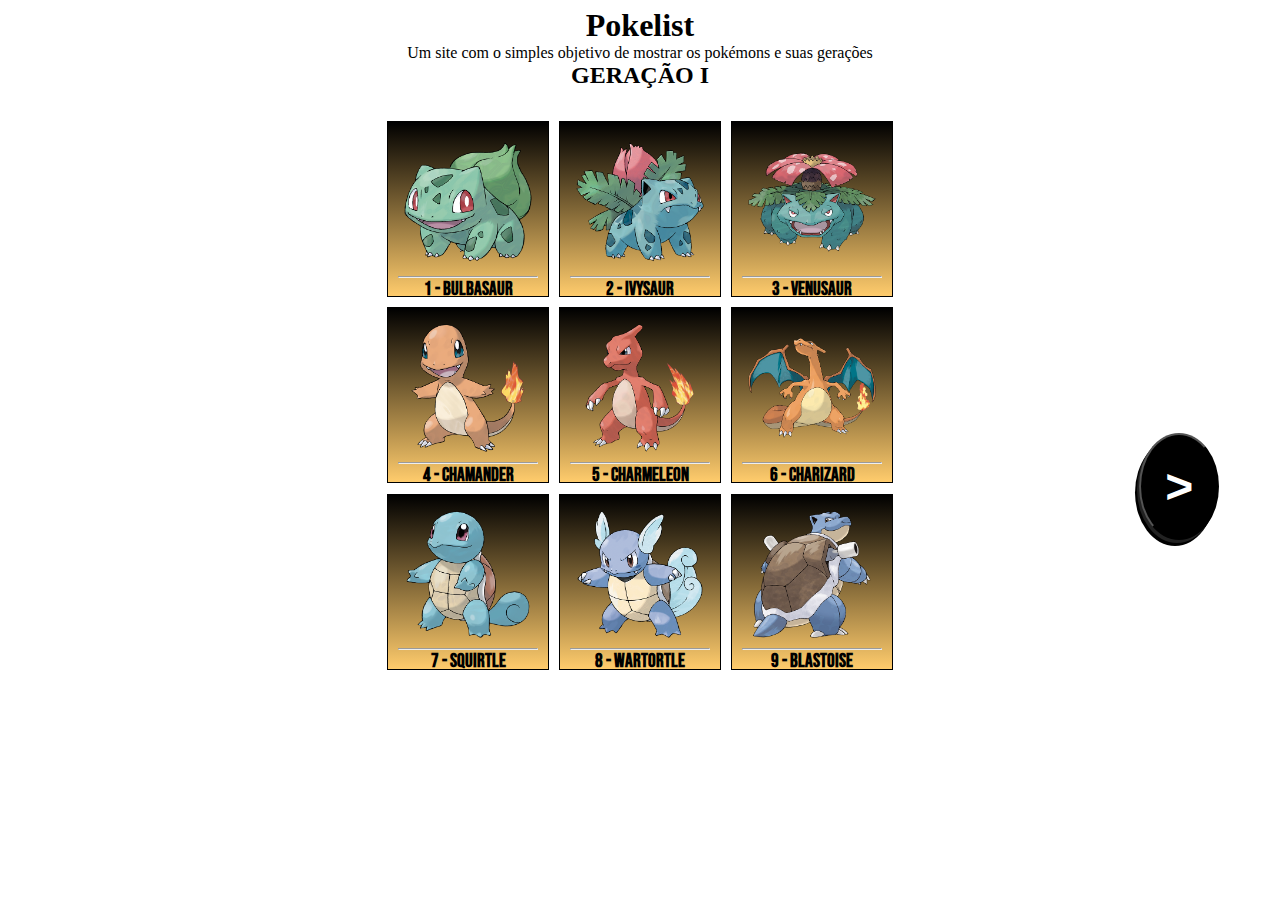
<file: index.html>
<!DOCTYPE html>
<html lang="en">
<head>
  <meta charset="UTF-8">
  <meta name="viewport" content="width=device-width, initial-scale=1.0">
  <link rel="icon" href="./imagem/favicon-pokebola.jpeg">
  <link rel="stylesheet" href="./css/style.css">
  <title>Pokelist</title>
</head>
<body>
  <main>
    <div class="container__button">

      <div class="buttom__next">
        <button class="btn btn__next"><a href="./page2.html">&gt;</a></button>
      </div>

    </div>

    <div class="text__top">
      <h1>Pokelist</h1>
      <p>Um site com o simples objetivo de mostrar os pokémons e suas gerações</p>
      <h2>GERAÇÃO I</h2>
    </div>

    <div class="container__cards">

      <div class="card__rows">
        <div class="card card__1">
          <img src="./imagem/imagens-1-9/1.png" alt="" class="img__card">
          <hr>
          <h3 class="pokemon__name">1 - Bulbasaur</h3>
        </div>

        <div class="card card__1">
          <img src="./imagem/imagens-1-9/2.png" alt="" class="img__card">
          <hr>
          <h3 class="pokemon__name">2 - Ivysaur</h3>
        </div>

        <div class="card card__1">
          <img src="./imagem/imagens-1-9/3.png" alt="" class="img__card">
          <hr>
          <h3 class="pokemon__name">3 - Venusaur</h3>
        </div>
      </div>

      <div class=" card__rows">
        <div class="card card__1">
          <img src="./imagem/imagens-1-9/4.png" alt="" class="img__card">
          <hr>
          <h3 class="pokemon__name">4 - Chamander</h3>
        </div>

        <div class="card card__1">
          <img src="./imagem/imagens-1-9/5.png" alt="" class="img__card">
          <hr>
          <h3 class="pokemon__name">5 - Charmeleon</h3>
        </div>

        <div class="card card__1">
          <img src="./imagem/imagens-1-9/6.png" alt="" class="img__card">
          <hr>
          <h3 class="pokemon__name">6 - Charizard</h3>
        </div>
      </div>

      <div class=" card__rows">
        <div class="card card__1">
          <img src="./imagem/imagens-1-9/7.png" alt="" class="img__card">
          <hr>
          <h3 class="pokemon__name">7 - Squirtle</h3>
        </div>

        <div class="card card__1">
          <img src="./imagem/imagens-1-9/8.png" alt="" class="img__card">
          <hr>
          <h3 class="pokemon__name">8 - Wartortle</h3>
        </div>

        <div class="card card__1">
          <img src="./imagem/imagens-1-9/9.png" alt="" class="img__card">
          <hr>
          <h3 class="pokemon__name">9 - Blastoise</h3>
        </div>
      </div>

    </div>

  </main>
</body>
</html>
</file>
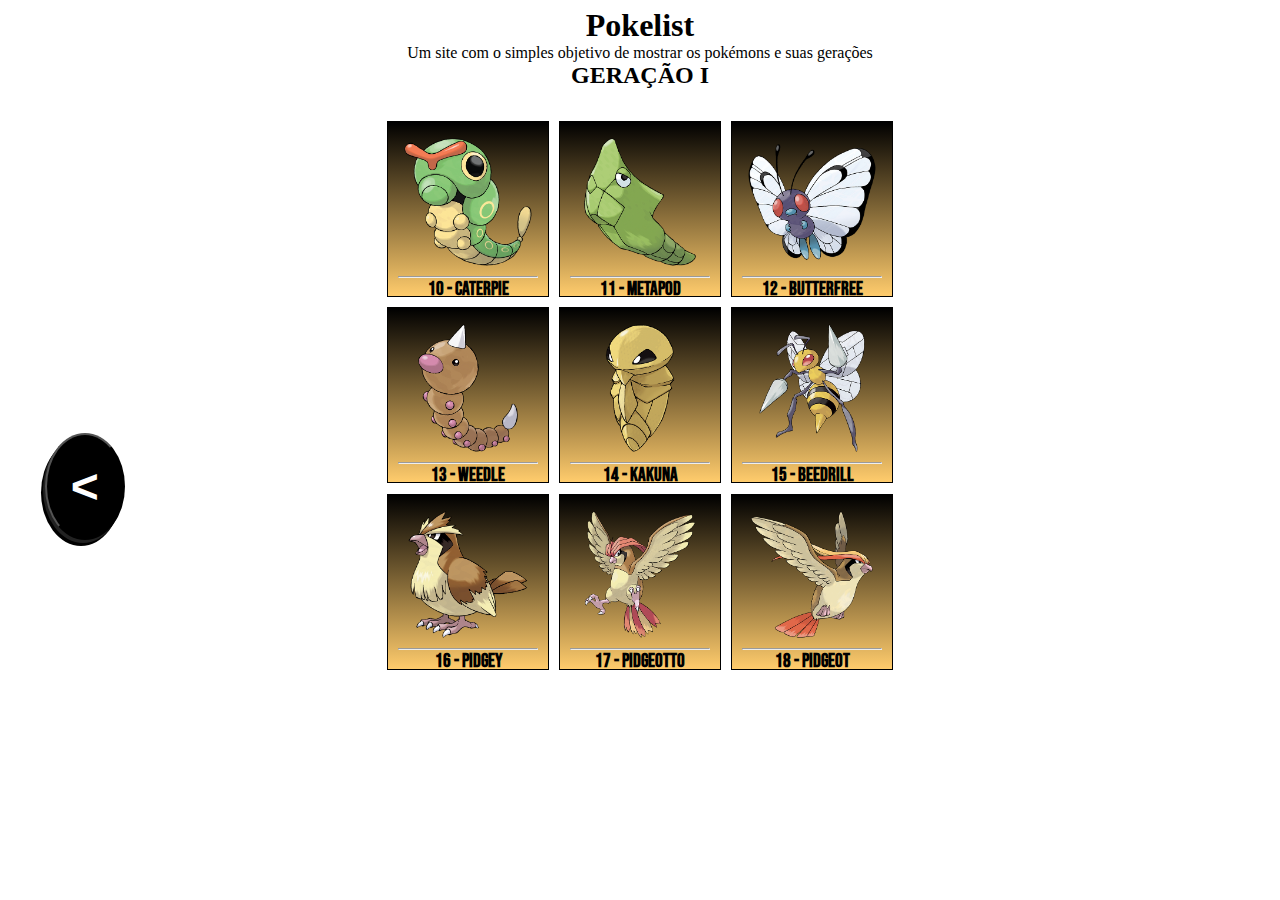
<file: page2.html>
<!DOCTYPE html>
<html lang="en">
<head>
  <meta charset="UTF-8">
  <meta name="viewport" content="width=device-width, initial-scale=1.0">
  <link rel="icon" href="./imagem/favicon-pokebola.jpeg">
  <link rel="stylesheet" href="./css/style.css">
  <title>Pokelist</title>
</head>
<body>
  <main>
    <div class="container__button">

      <!-- <div class="buttom__next">
        <button class="btn btn__next"><a href="./page2.html">&gt;</a></button>
      </div> -->

      <div class="buttom__prev">
        <button class="btn btn__prev"><a href="./index.html">&lt;</a></button>
      </div>

    </div>

    <div class="text__top">
      <h1>Pokelist</h1>
      <p>Um site com o simples objetivo de mostrar os pokémons e suas gerações</p>
      <h2>GERAÇÃO I</h2>
    </div>

    <div class="container__cards">

      <div class="card__rows">
        <div class="card card__1">
          <img src="./imagem/imagens 10-18/10.png" alt="" class="img__card">
          <hr>
          <h3 class="pokemon__name">10 - Caterpie</h3>
        </div>

        <div class="card card__1">
          <img src="./imagem/imagens 10-18/11.png" alt="" class="img__card">
          <hr>
          <h3 class="pokemon__name">11 - Metapod</h3>
        </div>

        <div class="card card__1">
          <img src="./imagem/imagens 10-18/12.png" alt="" class="img__card">
          <hr>
          <h3 class="pokemon__name">12 - Butterfree</h3>
        </div>
      </div>

      <div class=" card__rows">
        <div class="card card__1">
          <img src="./imagem/imagens 10-18/13.png" alt="" class="img__card">
          <hr>
          <h3 class="pokemon__name">13 - Weedle</h3>
        </div>

        <div class="card card__1">
          <img src="./imagem/imagens 10-18/14.png" alt="" class="img__card">
          <hr>
          <h3 class="pokemon__name">14 - kakuna</h3>
        </div>

        <div class="card card__1">
          <img src="./imagem/imagens 10-18/15.png" alt="" class="img__card">
          <hr>
          <h3 class="pokemon__name">15 - Beedrill</h3>
        </div>
      </div>

      <div class=" card__rows">
        <div class="card card__1">
          <img src="./imagem/imagens 10-18/16.png" alt="" class="img__card">
          <hr>
          <h3 class="pokemon__name">16 - Pidgey</h3>
        </div>

        <div class="card card__1">
          <img src="./imagem/imagens 10-18/17.png" alt="" class="img__card">
          <hr>
          <h3 class="pokemon__name">17 - Pidgeotto</h3>
        </div>

        <div class="card card__1">
          <img src="./imagem/imagens 10-18/18.png" alt="" class="img__card">
          <hr>
          <h3 class="pokemon__name">18 - Pidgeot</h3>
        </div>
      </div>

    </div>

  </main>
</body>
</html>
</file>
<file: css/style.css>
@import url('https://fonts.googleapis.com/css2?family=Bebas+Neue&display=swap');

*{
  margin: 0;
  padding: 0;
  box-sizing: border-box;
}
body{
  text-align: center;
  background: linear-gradient(to bottom, rgba(255, 0, 0, 0.77), white (44, 222, 0, 0.518));
  background-image: url('https://i.pinimg.com/564x/ea/1d/5b/ea1d5bb4dc48f7bf0ac30e8596687be7.jpg');
  background-repeat: no-repeat;
  background-size: 100% 100%;
}
main{
  position: relative;
  padding-top: 0.5%;
  height: 100vh;
}
a{
  text-decoration: none;
  color: white;
}
.text__top{
  border: 1px solid white;
  border-radius: 20px;
  margin-left: 25%;
  margin-right: 25%;
  color: black;
}
.container__cards{
  display: flex;
  margin-top: 2%;
  flex-direction: column;
  align-items: center;
}
.card__rows{
  display: flex;
}
.card{
  border: 1px solid black;
  height: 176px;
  margin: 1%;
  padding: 10px;
  background: linear-gradient(to top, rgba(255, 166, 0, 0.578), black);
  transition: .2s;
}
.card:hover{
  transform:scale(1.5);
  width: 140px;
  height: 165px;
}
.pokemon__name{
  font-family: 'Bebas Neue', sans-serif;
}
.img__card{
  width: 100%;
  max-width: 150px;
}
.container__button{
  display: flex;
  justify-content: space-between;
}
.buttom__next{
  position: absolute;
  bottom: 40%;
  right: 15.5%;
}
.buttom__prev{
  position: absolute;
  bottom: 40%;
  left: 12.5%;
}
.btn{
  cursor: pointer;
  border-radius: 50%;
    box-shadow: -2px 3px 0 #222, -4px 6px 0 #000;
  padding: 75%;
  color: white;
  background-color: black;
  font-weight: 600;
  font-size: 3rem;
}
.btn:active{
  box-shadow: inset -2px 3px 0 #000;
}
@media(min-width:768px){
  .text__top{
    margin-left: 17%;
    margin-right: 17%;
  }
  .buttom__next{
    right: 8.5% ;
  }
  .buttom__prev{
    left: 3.5%;
  }
}
@media(max-width: 426px){
  body{
    background-size: 102.5% 102.5%;
  }
  .text__top{
    margin-left: 0%;
    margin-right: 0%;
  }
  .buttom__next{
    bottom: 1%;
    right: 50%;
  }
  .buttom__prev{
    bottom: 1%;
    left: 40%;
  }
}
</file>
